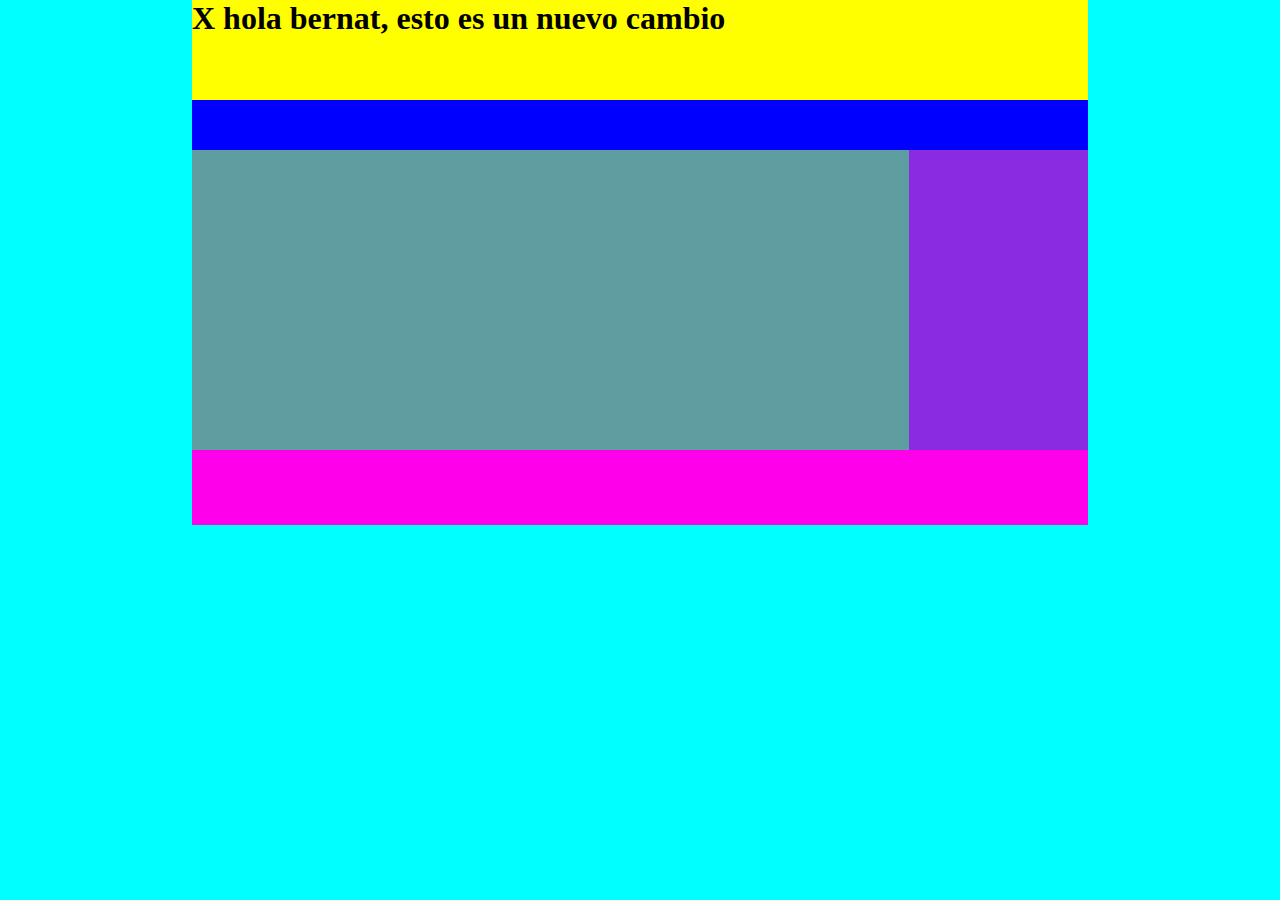
<file: index.html>
<!DOCTYPE html>
<html lang="en">

<head>
    <meta charset="UTF-8">
    <meta http-equiv="X-UA-Compatible" content="IE=edge">
    <meta name="viewport" content="width=device-width, initial-scale=1.0">
    <title>Document</title>
</head>

<body>
    <style>
        * {
            margin: 0px;
            padding: 0px;
        }
        
        body {
            width: 70%;
            margin: 0 auto;
            background-color: aqua;
        }
        
        header {
            height: 100px;
            background: yellow;
        }
        
        nav {
            height: 50px;
            background-color: blue;
        
        }
        
        nav ul {
            display: flex;
            justify-content: space-between;
        
        }
        
        section {
            background-color: cadetblue;
            width: 80%;
            height: 300px;
        
        }
        
        aside {
            background-color: blueviolet;
            width: 20%;
        
        }
        
        .caja {
            display: flex;
            justify-content: space-between;
        
        }
        
        footer {
            height: 75px;
            background-color: rgb(255, 0, 234);
        }
    </style>
    <div id="container">

        <header>
		<h1>X hola bernat, esto es un nuevo cambio</h1>
        </header>

        <nav>
        </nav>

        <div class="caja">
            <section>
            </section>

            <aside>
            </aside>
        </div>

        <footer>
        </footer>

    </div>
</body>

</html>
</file>
